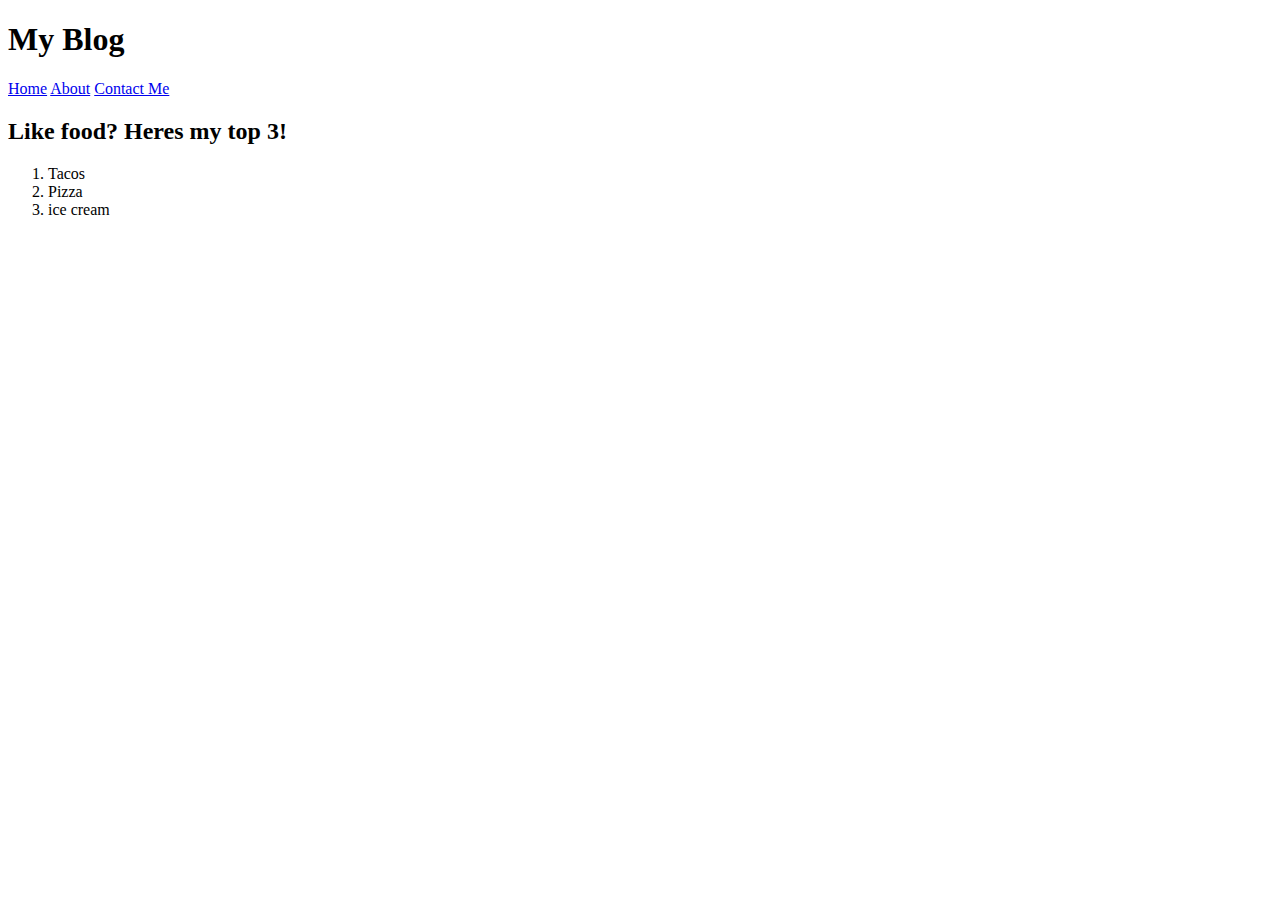
<file: WEEK2-DAY1/index.html>
<!DOCTYPE html>
<html>
  <head></head>
  <body>
    <h1>My Blog</h1>
    <a href="./index.html">Home</a> <a href="./about.html">About</a> <a href="./contactme.html">Contact Me</a>
    <h2>Like food? Heres my top 3!</h2>
    <ol>
      <li>Tacos</li>
      <li>Pizza</li>
      <li>ice cream</li>
    </ol>
  </body>
</html>
</file>
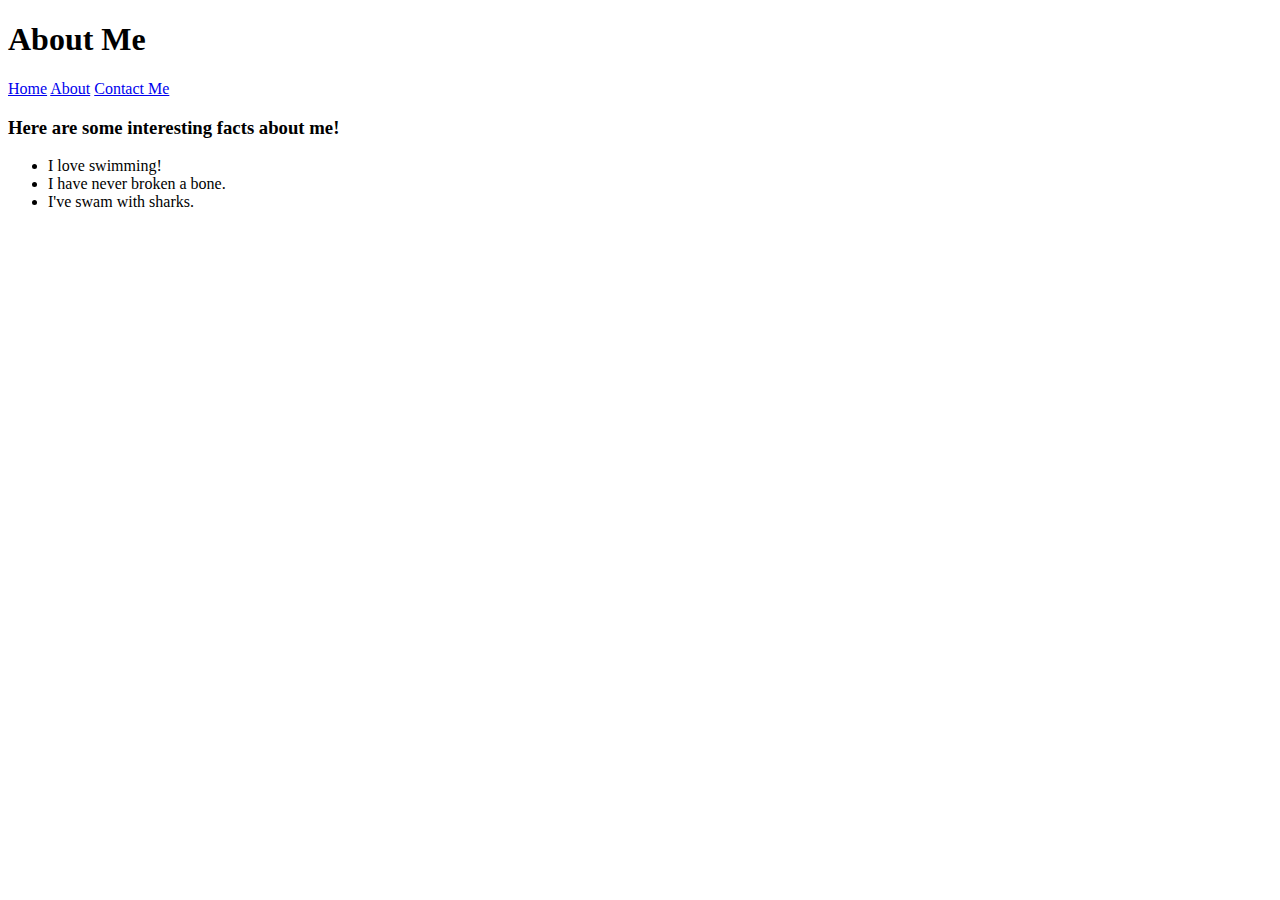
<file: WEEK2-DAY1/about.html>
<!DOCTYPE html>
<html>
  <head></head>
  <body>
    <h1>About Me</h1>
    <a href="./index.html">Home</a> <a href="./about.html">About</a> <a href="./contactme.html">Contact Me</a>
    <h3>Here are some interesting facts about me!</h3>
    <ul>
      <li>I love swimming!</li>
      <li>I have never broken a bone.</li>
      <li>I've swam with sharks.</li>
    </ul> 
  </body>
</html>
</file>
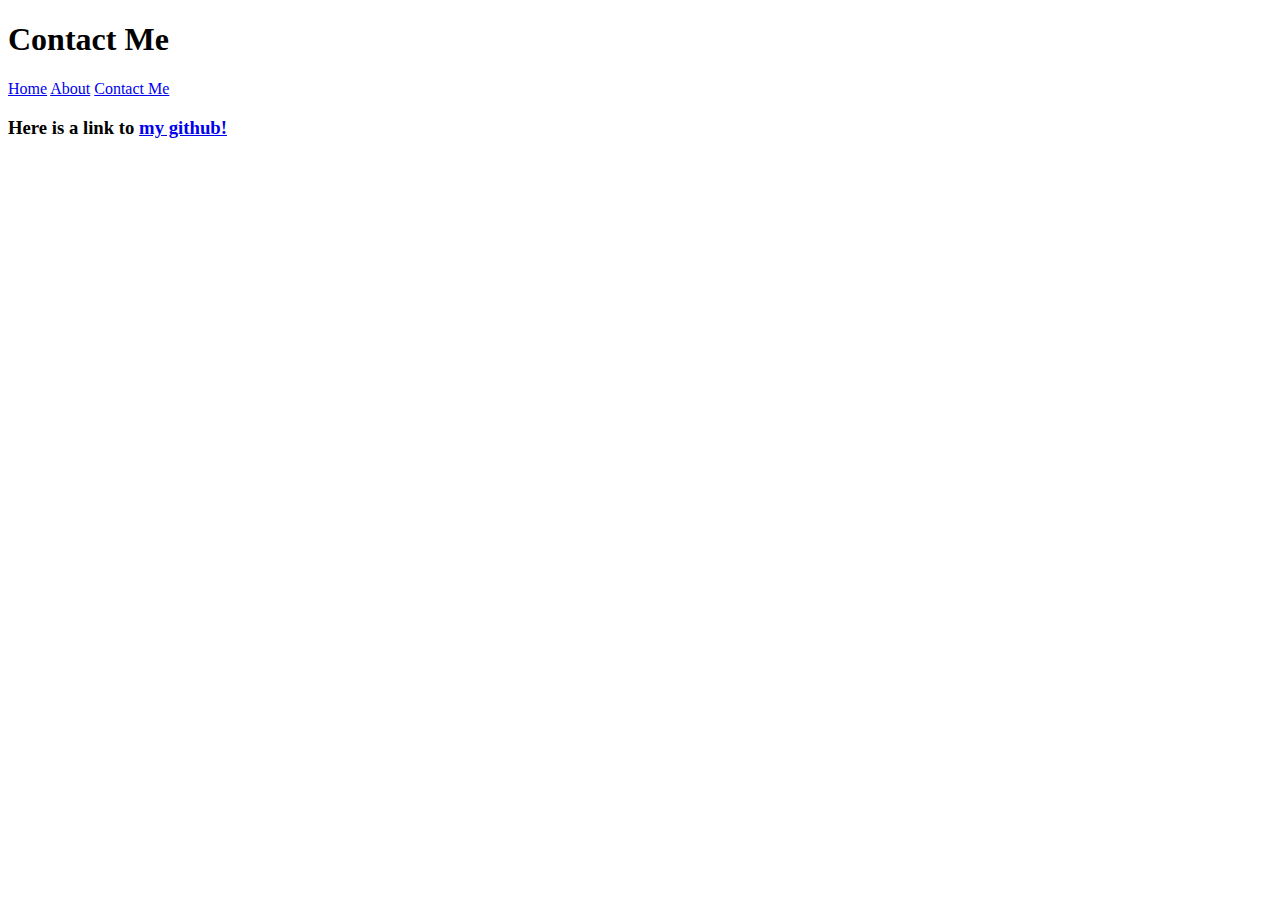
<file: WEEK2-DAY1/contactme.html>
<!DOCTYPE html>
<html>
  <head></head>
  <body>
    <h1>Contact Me</h1>
    <a href="./index.html">Home</a> <a href="./about.html">About</a> <a href="./contactme.html">Contact Me</a>
    <h3>Here is a link to <a href="https://github.com/makayla-jones/WEEK2-DAY1">my github!</a></h3>
  </body>
</html>
</file>
